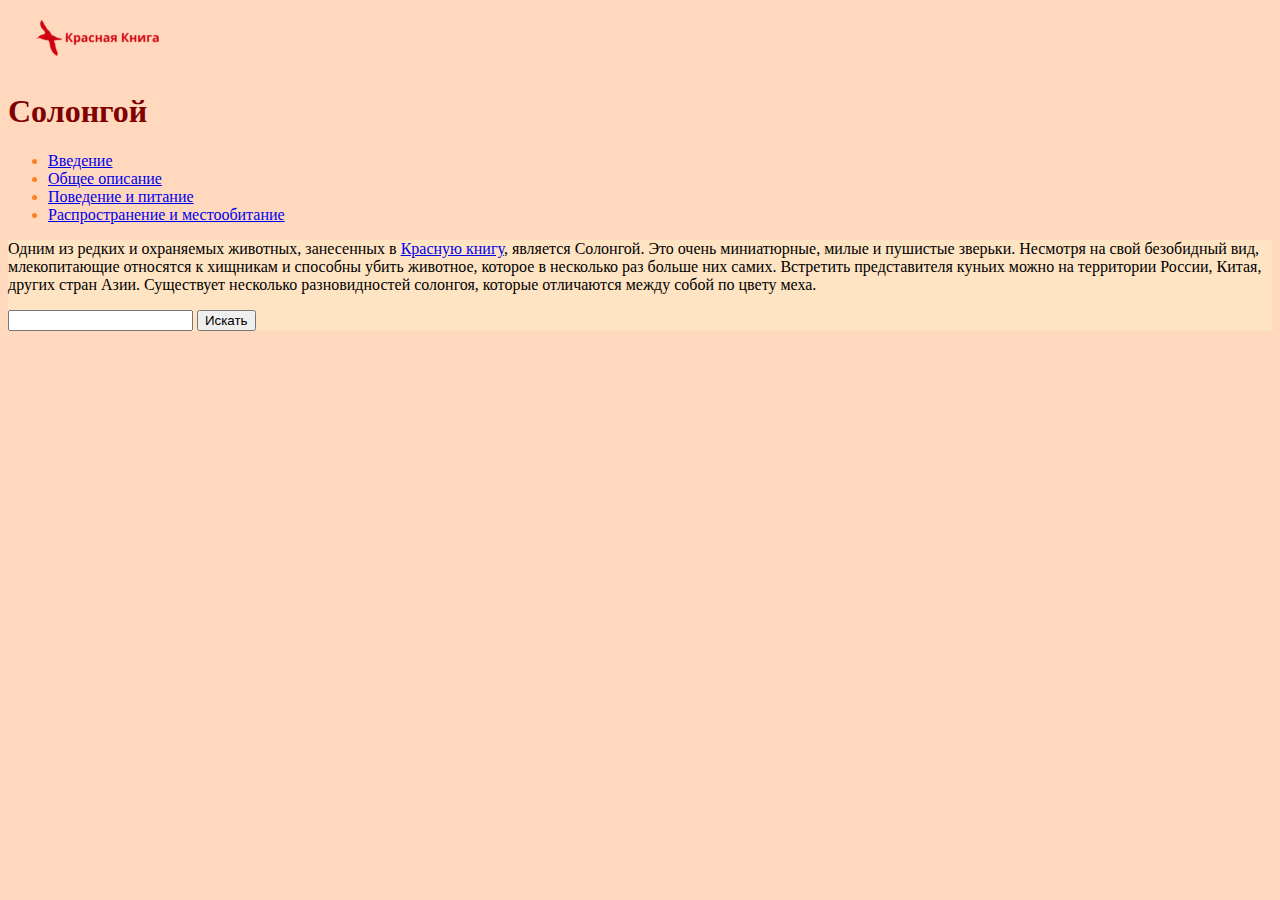
<file: index.html>
<!doctype html>
<html>
    <head>
        <meta charset="utf-8">
        <title>Солонгой</title>
        <link href="style.css" rel="stylesheet">
    </head>
    <body>
        <header>
        <img src="cropped-logoza-removebg-preview-180x60.png">
        <h1>Солонгой</h1>
        </header>
        <div id="lex">
           <nav>
               <ul>
                  <li><a href="index.html">Введение</a></li>
                  <li><a href="week0.html">Общее описание</a></li>
                  <li><a href="week01.html">Поведение и питание</a></li>
                  <li><a href="week001.html">Распространение и местообитание</a></li>
              </ul>
         </nav>
         <main>
            <p>Одним из редких и охраняемых животных, занесенных в <a href="https://redbookrf.ru">Красную книгу</a>, является Солонгой.
            Это очень миниатюрные, милые и пушистые зверьки. Несмотря на свой безобидный вид, млекопитающие относятся к хищникам и способны
            убить животное, которое в несколько раз больше них самих. Встретить представителя куньих можно на территории России, Китая, других
            стран Азии. Существует несколько разновидностей солонгоя, которые отличаются между собой по цвету меха.</p>
            <form action="https://www.google.com/search" method="get">
                <input type="text" name="q">
                <input type="submit" value="Искать">
            </form>
         </main>
        </div>
    </body>
</html>
</file>
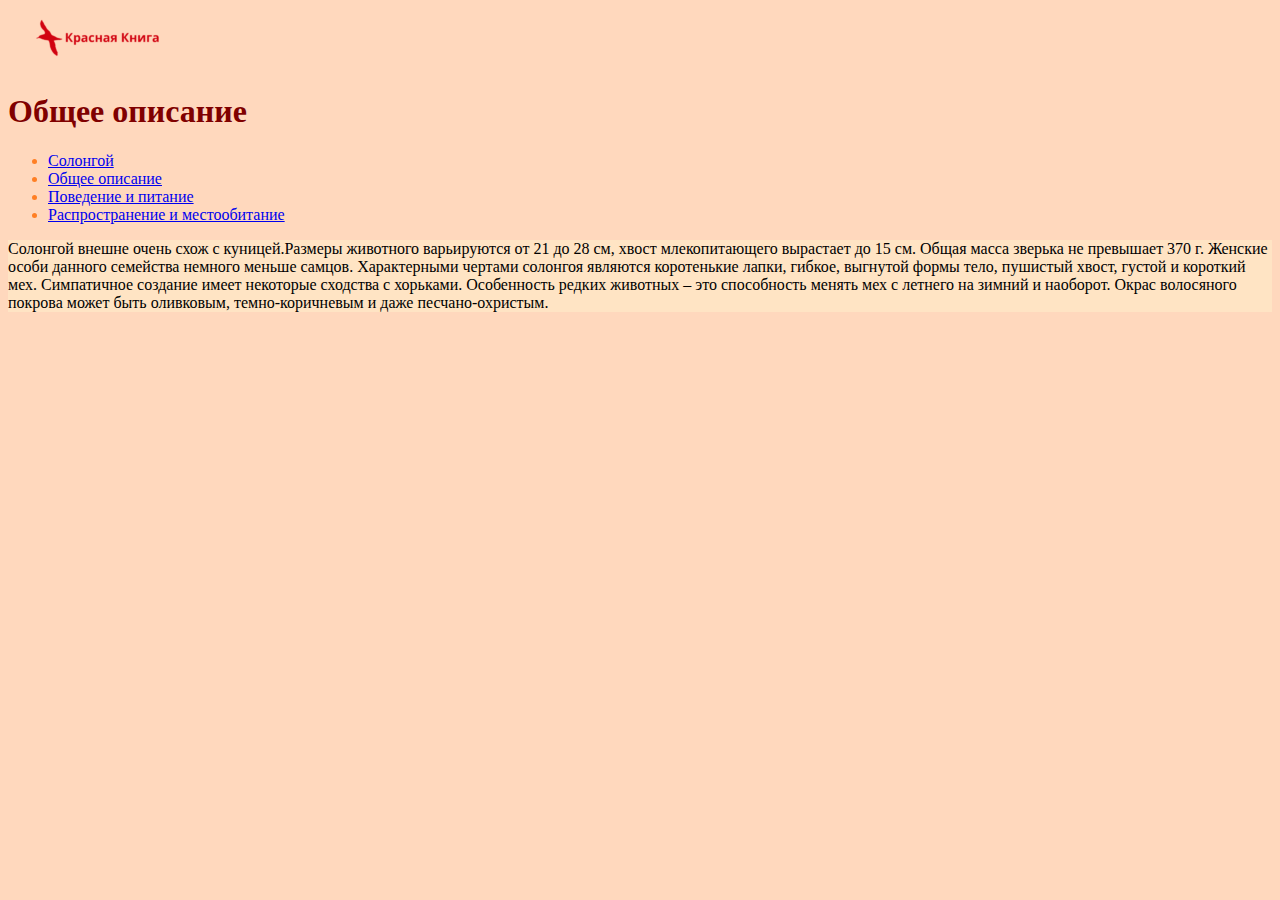
<file: week0.html>
<!doctype html>
<html>
    <head>
        <meta charset="utf-8">
        <title>Общее описание</title>
        <link href="style.css" rel="stylesheet">
    </head>
    <body>
        <header>
        <img src="cropped-logoza-removebg-preview-180x60.png">
        <h1>Общее описание</h1>
        </header>
        <div>
           <nav>
               <ul>
                  <li><a href="index.html">Солонгой</a></li>
                  <li><a href="week0.html">Общее описание</a></li>
                  <li><a href="week01.html">Поведение и питание</a></li>
                  <li><a href="week001.html">Распространение и местообитание</a></li>
              </ul>
         </nav>
         <main>
            <p>Солонгой внешне очень схож с куницей.Размеры животного варьируются от 21 до 28 см, 
            хвост млекопитающего вырастает до 15 см. Общая масса зверька не превышает 370 г. Женские особи
            данного семейства немного меньше самцов.

           Характерными чертами солонгоя являются коротенькие лапки, гибкое, выгнутой формы тело, пушистый хвост, густой
           и короткий мех. Симпатичное создание имеет некоторые сходства с хорьками. Особенность редких животных – это
           способность менять мех с летнего на зимний и наоборот. Окрас волосяного покрова может быть оливковым, темно-коричневым
           и даже песчано-охристым.</p>
         </main>
        </div>
    </body>
</html>
</file>
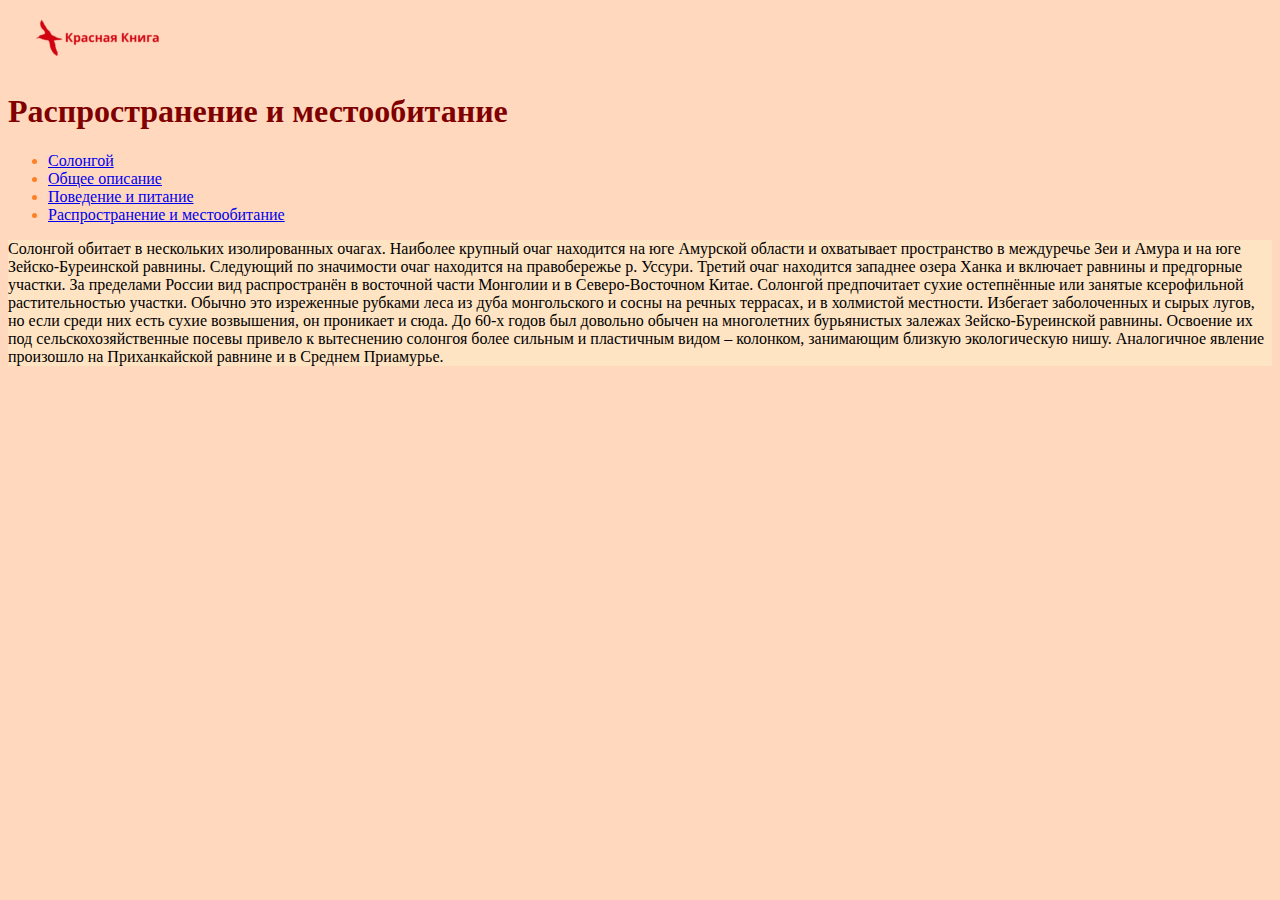
<file: week001.html>
<!doctype html>
<html>
    <head>
        <meta charset="utf-8">
        <title>Распространение и местообитание</title>
         <link href="style.css" rel="stylesheet">
    </head>
    <body>
        <header>
        <img src="cropped-logoza-removebg-preview-180x60.png">
        <h1>Распространение и местообитание</h1>
        </header>
        <div>
           <nav>
               <ul>
                  <li><a href="index.html">Солонгой</a></li>
                  <li><a href="week0.html">Общее описание</a></li>
                  <li><a href="week01.html">Поведение и питание</a></li>
                  <li><a href="week001.html">Распространение и местообитание</a></li>
              </ul>
         </nav>
         <main>
            <p1>Солонгой обитает в нескольких изолированных очагах. Наиболее крупный очаг находится на юге Амурской
            области и охватывает пространство в междуречье Зеи и Амура и на юге Зейско-Буреинской равнины.

            Следующий по значимости очаг находится на правобережье р. Уссури. Третий очаг находится западнее озера Ханка и включает
            равнины и предгорные участки. За пределами России вид распространён в восточной части Монголии и в Северо-Восточном Китае.</p1>
            <p2>Солонгой предпочитает сухие остепнённые или занятые ксерофильной растительностью участки. Обычно это изреженные
            рубками леса из дуба монгольского и сосны на речных террасах, и в холмистой местности. Избегает заболоченных и сырых лугов,
            но если среди них есть сухие возвышения, он проникает и сюда.

            До 60-х годов был довольно обычен на многолетних бурьянистых залежах Зейско-Буреинской равнины. 
            Освоение их под сельскохозяйственные посевы привело к вытеснению солонгоя более сильным и пластичным видом – колонком,
            занимающим близкую экологическую нишу. Аналогичное явление произошло на Приханкайской равнине и в Среднем Приамурье.</p2>
         </main>
        </div>
    </body>
</html>
</file>
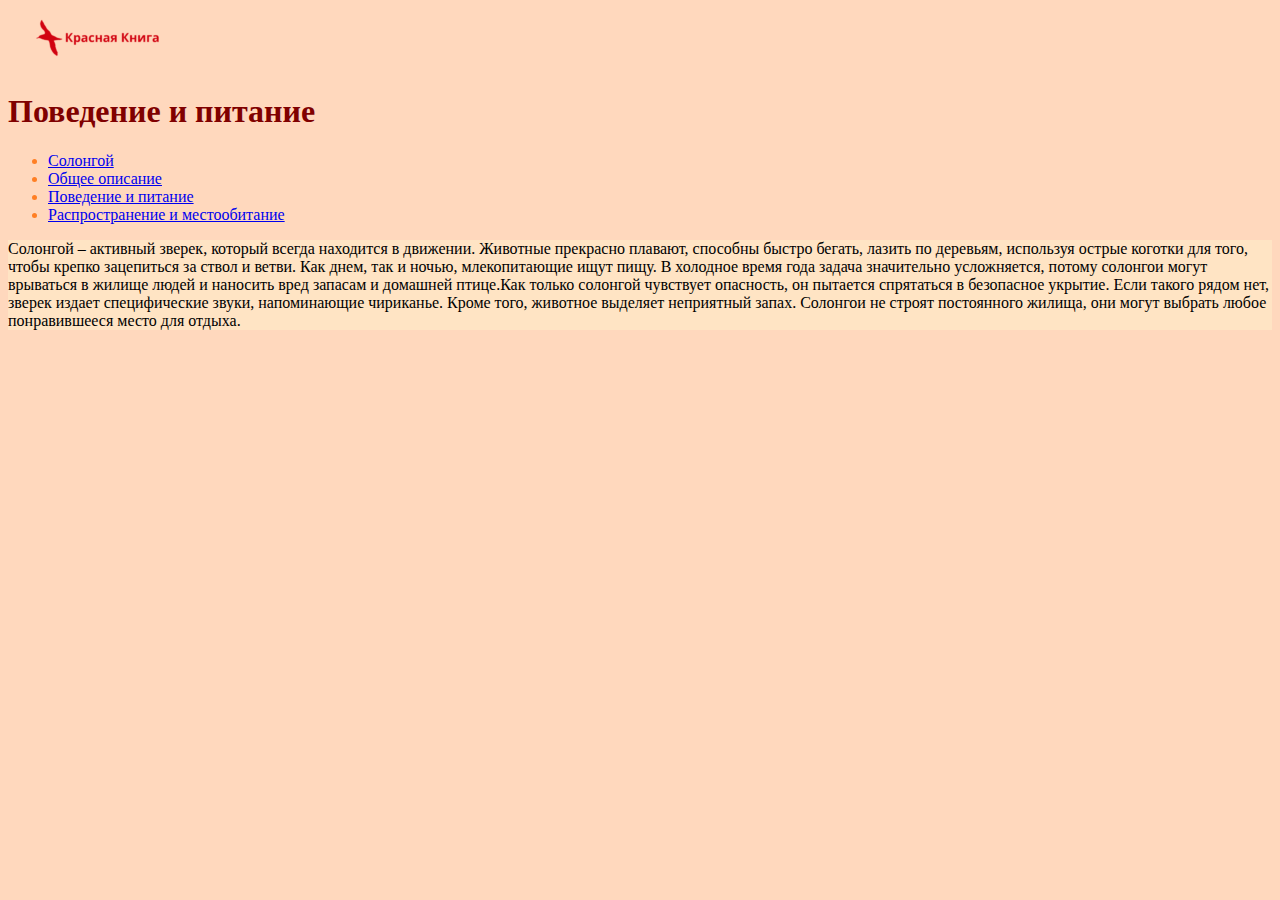
<file: week01.html>
<!doctype html>
<html>
    <head>
        <meta charset="utf-8">
        <title>Поведение и питание</title>
        <link href="style.css" rel="stylesheet">
    </head>
    <body>
        <header>
        <img src="cropped-logoza-removebg-preview-180x60.png">
        <h1>Поведение и питание</h1>
        </header>
        <div>
           <nav>
               <ul>
                  <li><a href="index.html">Солонгой</a></li>
                  <li><a href="week0.html">Общее описание</a></li>
                  <li><a href="week01.html">Поведение и питание</a></li>
                  <li><a href="week001.html">Распространение и местообитание</a></li>
              </ul>
         </nav>
         <main>
            <p>Солонгой – активный зверек, который всегда находится в движении. Животные прекрасно плавают,
            способны быстро бегать, лазить по деревьям, используя острые коготки для того, чтобы крепко зацепиться
            за ствол и ветви. Как днем, так и ночью, млекопитающие ищут пищу. В холодное время года задача значительно усложняется,
            потому солонгои могут врываться в жилище людей и наносить вред запасам и домашней птице.Как только солонгой чувствует опасность,
            он пытается спрятаться в безопасное укрытие. Если такого рядом нет, зверек издает специфические звуки, напоминающие чириканье. Кроме
            того, животное выделяет неприятный запах. Солонгои не строят постоянного жилища, они могут выбрать любое понравившееся место для отдыха.
        </div>
    </body>
</html>
</file>
<file: style.css>
body {
    background-color:#ffd8bd;
}
#flex {
    display: flex;
    flex-direction: row;
}

nav {
    color:#ff7f24;
}
main {
    background-color:#ffe4c4;
}
h1 {
    color:#800000;
}
</file>
